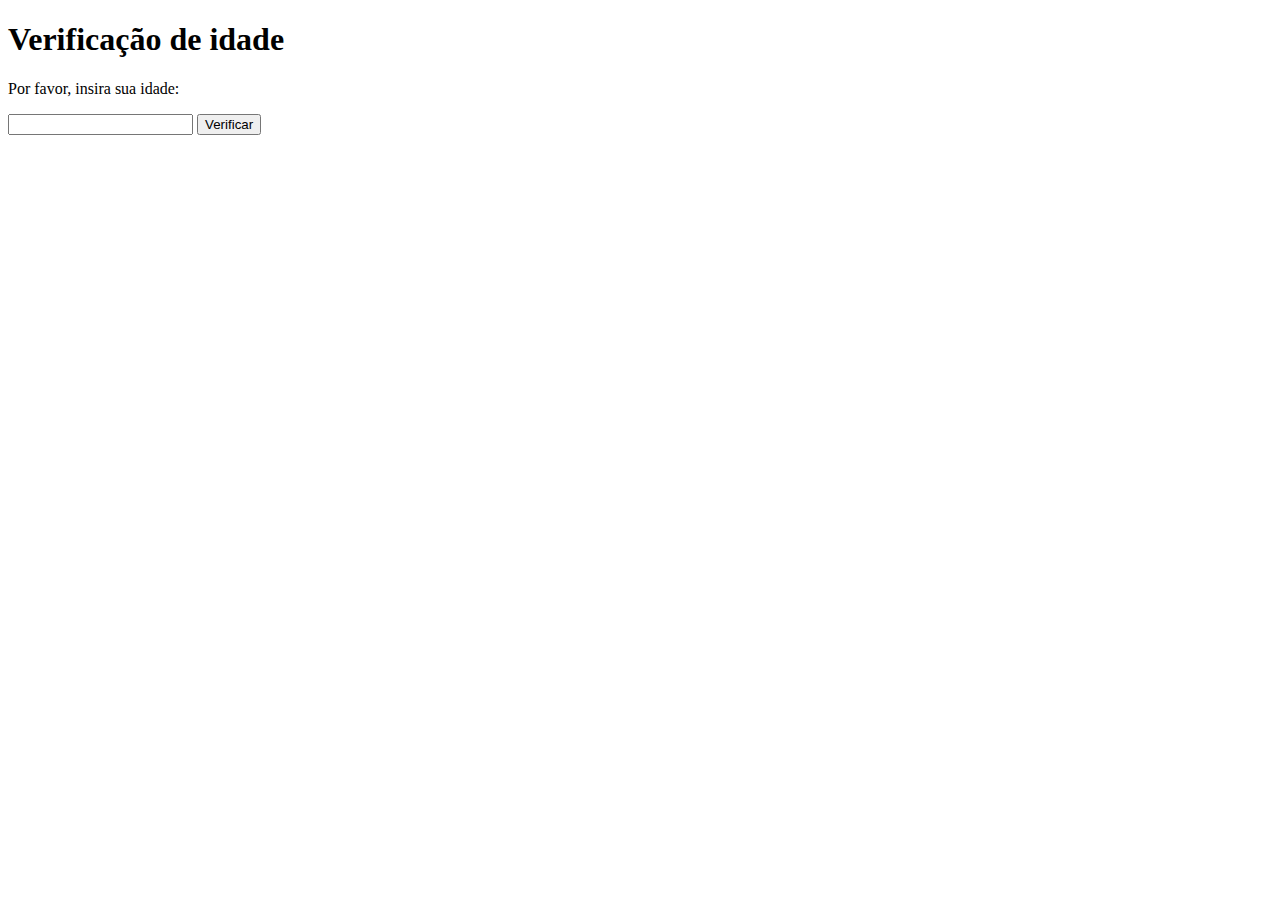
<file: index.html>
<!DOCTYPE html>
<html lang="pt-br">
<head>
    <meta charset="UTF-8">
    <meta name="viewport" content="width=device-width, initial-scale=1.0">
    <title>Document</title>
</head>
<body>

    <div class="formulario">
        <h1>Verificação de idade</h1>
        <p>Por favor, insira sua idade:</p>
        <input type="number"  id="idadeInput">
        <button onclick="verificarIdade()">Verificar</button>

    </div>

    <script>

     function verificarIdade(){
        var idade = parseInt(document.getElementById('idadeInput'). value); 
        idade >= 18 ? window.location.href = 'maior.html' : window. 
        location.href = 'menor.html';
     }

    </script>
    
</body>
</html>
</file>
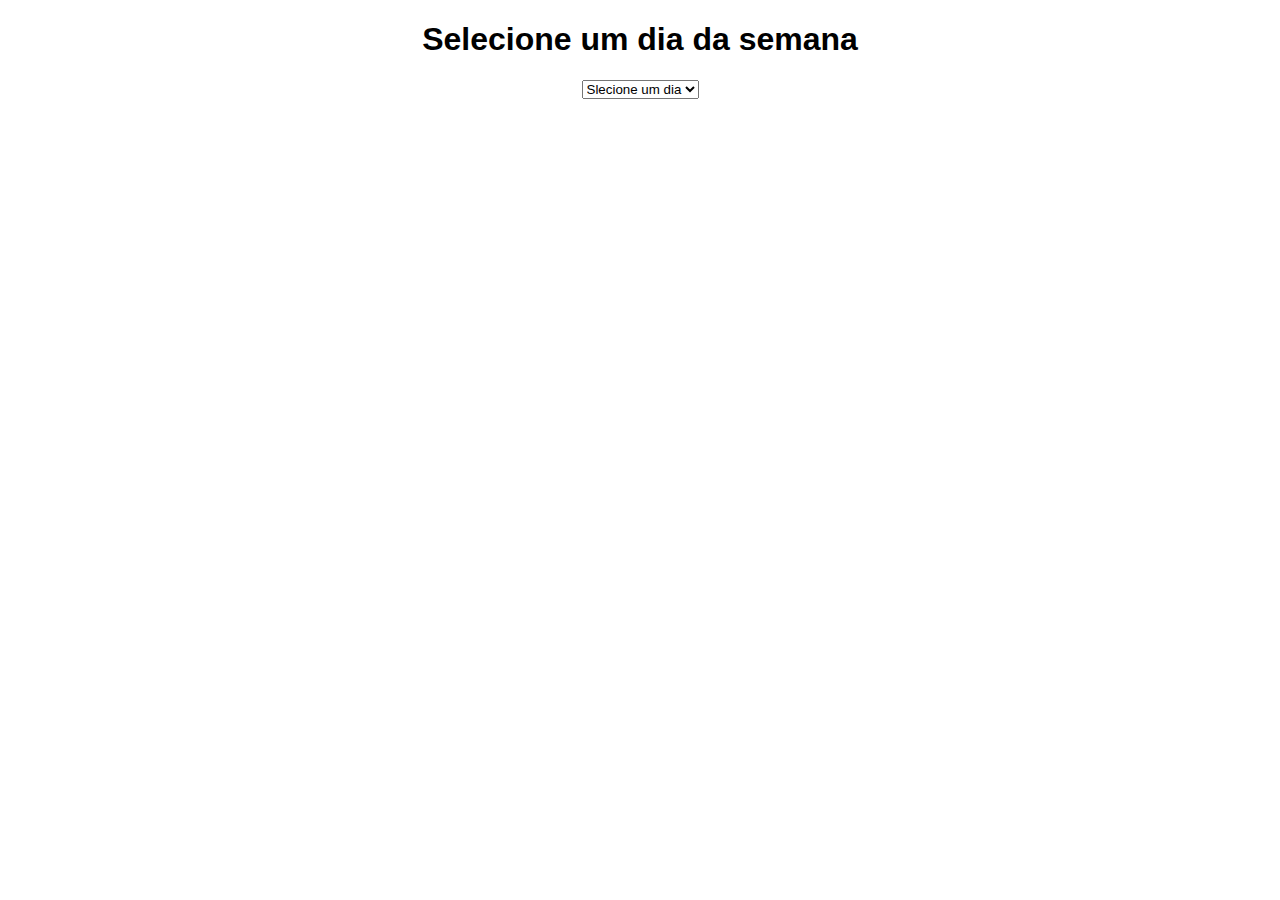
<file: switch.html>
<!DOCTYPE html>
<html lang="pt-br">
<head>

    <meta charset="UTF-8">
    <meta name="viewport" content="width=device-width, initial-scale=1.0">
    <title>Switch case / Escolha Caso </title>
   
   <style>
    body{
        font-family: sans-serif;
        text-align: center;
    }

    img{
        max-width: 200px;
        max-height: 200px;
        margin: 10px;
    }
   </style>

</head>
<body>

<h1>Selecione um dia da semana</h1>
<select name="" id="diaSemana" onchange="mostrarMensagem()">
  <option value="Default"> Slecione um dia </option>
  <option value="segunda"> Segunda-feira </option>
  <option value="terca"> Terça-feira</option>
  <option value="quarta"> Quarta-feira</option>
  <option value="quinta"> Quinta-feira</option>
  <option value="sexta"> Sexta-feira</option>
  <option value="sabado"> Sabado </option>
  <option value="domingo"> Domingo</option>

</select>
    
<div id="mensagem"></div>


<script>
    function mostrarMensagem(){
        var select = document.getElementById('diaSemana');
         var diaSelecionado = select.value;
         var mensagemElemento = document.getElementById('mensagem');
         var mensagem = "";
         var imagemSrc = "";

         switch (diaSelecionado) {
            case "segunda": 
            mensagem = "Bom dia flor do dia";
            imagemSrc = "https://p2.trrsf.com/image/fget/cf/774/0/images.terra.com/2022/07/23/1306233357-como-plantar-e-cuidar-de-margaridas-pexels-sebastian-sorensen.jpg";
            break;
            case "terca":
                mensagem = " é terça-feira mas podia ser sexta";
                imagemSrc = "https://www.tribunadeituverava.com.br/wp-content/uploads/2018/08/maca-feliz-e-triste.jpg";
                break;
                case "quarta":
                mensagem = "oi oi quarta";
                imagemSrc = "https://media1.giphy.com/media/dx6mWrBsRayLR68aie/giphy.gif?cid=6c09b952hfpdd2v39smr67xweayq4keelg1w9vidfit1b1s2&ep=v1_internal_gif_by_id&rid=giphy.gif&ct=s";
                break;
                case "quinta":
                mensagem = " é quinta mas podia ser sexta mas ops ja vai ser";
                imagemSrc = "https://images.sympla.com.br/5e5c1083390f4-xs.jpg";
                break;
                case "sexta":
                mensagem = " sexta é sexta";
                imagemSrc = "https://i.scdn.co/image/ab67616d0000b273799b70723172da59246f1c54";
                break;
                case "sabado":
                mensagem = "sabadou";
                imagemSrc = "https://encrypted-tbn0.gstatic.com/images?q=tbn:ANd9GcTorUKmYt1UPz4803fuLglqhZIQSg-BMLFuTtiTUm_v-_s2tw6tDEv8Q1e9W8YkWV99Ods&usqp=CAU";
                break;
                case "domingo":
                mensagem = " domingou";
                imagemSrc = "https://i0.wp.com/luifanger.com.br/2017/wp-content/uploads/2021/04/domingo.png?fit=640%2C426&ssl=1";
                break;
                default:
                    mensagem = "Por favor, selecione um dia da semana.";



         }

         mensagemElemento.innerHTML = "<p>" + mensagem + "</p>";
         if (imagemSrc !== ""){
            mensagemElemento.innerHTML += "<img src = '" + imagemSrc + "'>";
         }
    }

</script>

</body>
</html>
</file>
